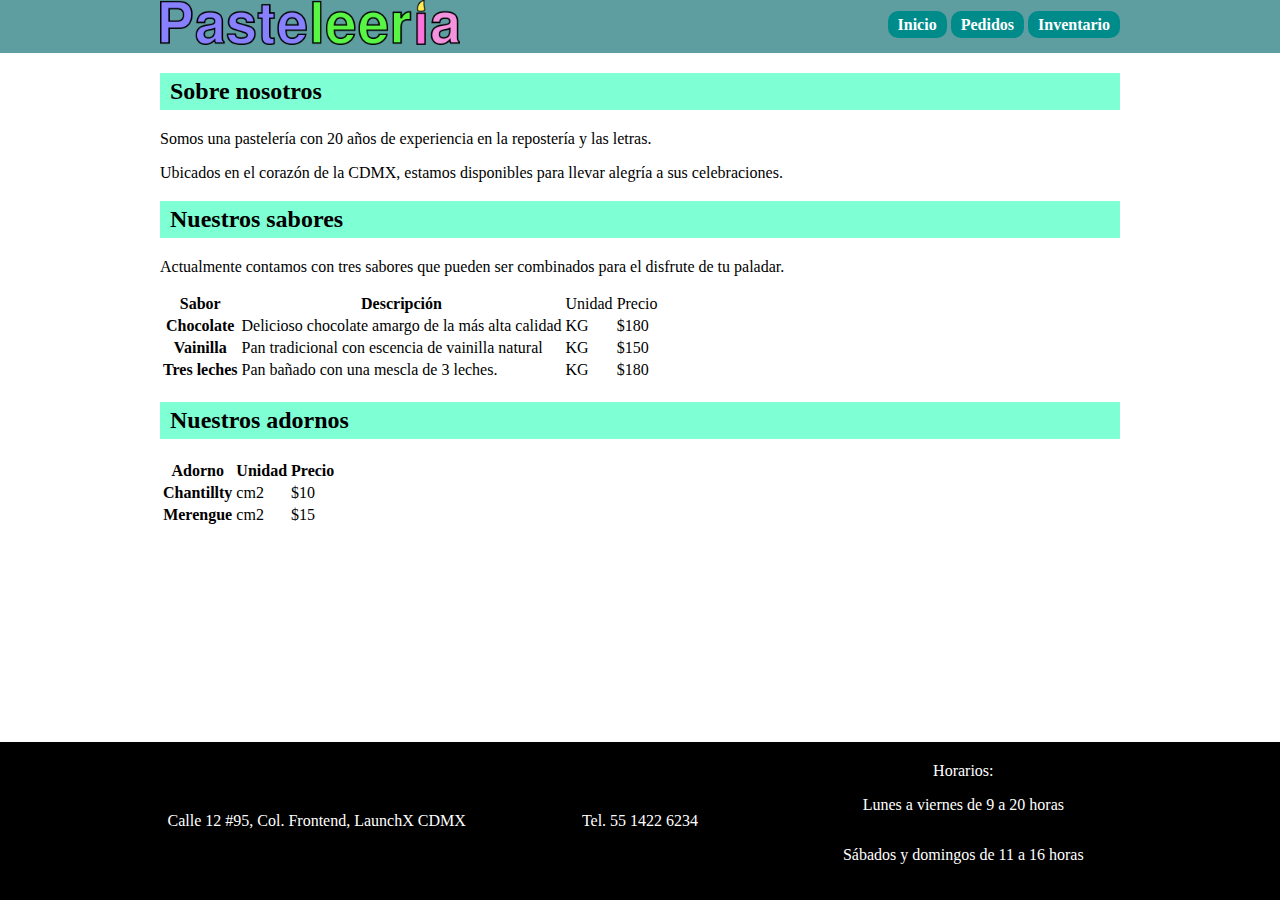
<file: site/index.html>
<!DOCTYPE html>
<html lang="en">
<head>
    <meta charset="UTF-8">
    <meta http-equiv="X-UA-Compatible" content="IE=edge">
    <meta name="viewport" content="width=device-width, initial-scale=1.0">
    <title>Paste-leería</title>
    <link rel="stylesheet" href="./src/style.css">
</head>
<body>
    <header>
        <div>
            <h1><img src="./src/Pasteleria.png" alt="Paste-leería"></h1>
            <nav>
                <ul>
                    <li><a href="./index.html">Inicio</a></li>
                    <li><a href="./pedidos.html">Pedidos</a></li>
                    <li><a href="./inventario.html">Inventario</a></li>
                </ul>
            </nav>
        </div>
    </header>
    <main>
        <article>
            <h2>Sobre nosotros</h2>
            <p>Somos una pastelería con 20 años de experiencia en la repostería y las letras.</p>
            <p>Ubicados en el corazón de la CDMX, estamos disponibles para llevar alegría a sus celebraciones.</p>
        </article>
        <article>
            <h2>Nuestros sabores</h2>
            <p>Actualmente contamos con tres sabores que pueden ser combinados para el disfrute de tu paladar.</p>
            <table>
                <tr>
                    <th>Sabor</th>
                    <th>Descripción</th>
                    <td>Unidad</td>
                    <td>Precio</td>
                </tr>
                <tr>
                    <th>Chocolate</th>
                    <td>Delicioso chocolate amargo de la más alta calidad</td>
                    <td>KG</td>
                    <td>$180</td>
                </tr>
                <tr>
                    <th>Vainilla</th>
                    <td>Pan tradicional con escencia de vainilla natural</td>
                    <td>KG</td>
                    <td>$150</td>
                </tr>
                <tr>
                    <th>Tres leches</th>
                    <td>Pan bañado con una mescla de 3 leches.</td>
                    <td>KG</td>
                    <td>$180</td>
                </tr>
            </table>
        </article>
        <article>
            <h2>Nuestros adornos</h2>
            <table>
                <tr>
                    <th>Adorno</th>
                    <th>Unidad</th>
                    <th>Precio</th>
                </tr>
                <tr>
                    <th>Chantillty</th>
                    <td>cm2</td>
                    <td>$10</td>
                </tr>
                <tr>
                    <th>Merengue</th>
                    <td>cm2</td>
                    <td>$15</td>
                </tr>
            </table>
        </article>
        

    </main>
    <footer>
        <div>
            <div class="columna">Calle 12 #95, Col. Frontend, LaunchX CDMX</div>
            <div class="columna">Tel. 55 1422 6234</div>
            <div class="columna">Horarios:
                <p>Lunes a viernes de 9 a 20 horas</p>
                <p>Sábados y domingos de 11 a 16 horas</p>
            </div>
        </div>
    </footer>
</body>
</html>
</file>
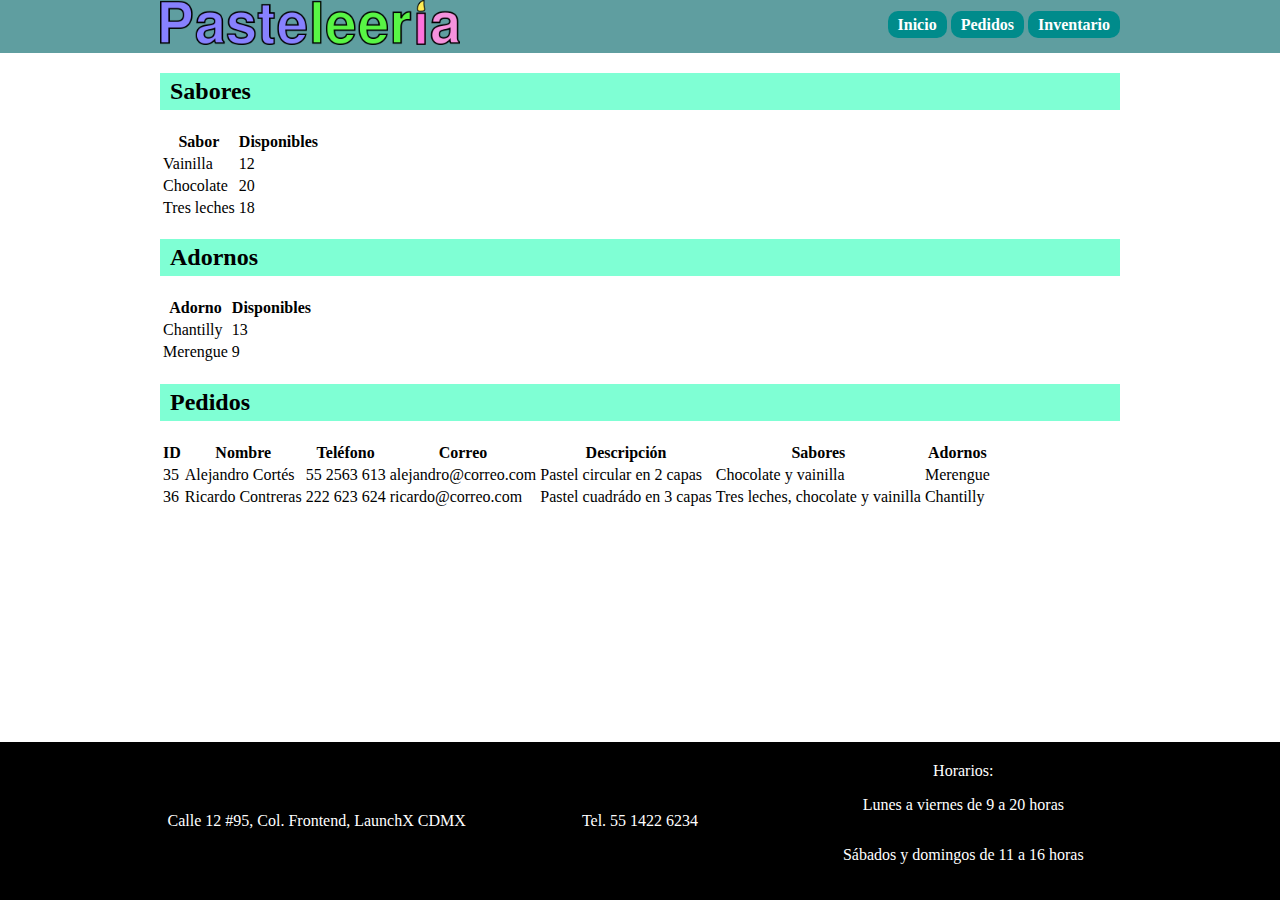
<file: site/inventario.html>
<!DOCTYPE html>
<html lang="en">
<head>
    <meta charset="UTF-8">
    <meta http-equiv="X-UA-Compatible" content="IE=edge">
    <meta name="viewport" content="width=device-width, initial-scale=1.0">
    <title>Paste-leería: Inventario</title>
    <link rel="stylesheet" href="./src/style.css">
</head>
<body>
    <header>
        <div>
            <h1><img src="./src/Pasteleria.png" alt="Paste-leería"></h1>
            <nav>
                <ul>
                    <li><a href="./index.html">Inicio</a></li>
                    <li><a href="./pedidos.html">Pedidos</a></li>
                    <li><a href="./inventario.html">Inventario</a></li>
                </ul>
            </nav>
        </div>
    </header>
    <main>
        <h2>Sabores</h2>
        <table>
            <tr>
                <th>Sabor</th>
                <th>Disponibles</th>
            </tr>
            <tr>
                <td>Vainilla</td>
                <td>12</td>
            </tr>
            <tr>
                <td>Chocolate</td>
                <td>20</td>
            </tr>
            <tr>
                <td>Tres leches</td>
                <td>18</td>
            </tr>
        </table>

        <h2>Adornos</h2>
        <table>
            <tr>
                <th>Adorno</th>
                <th>Disponibles</th>
            </tr>
            <tr>
                <td>Chantilly</td>
                <td>13</td>
            </tr>
            <tr>
                <td>Merengue</td>
                <td>9</td>
            </tr>
        </table>

        <h2>Pedidos</h2>
        <table>
            <tr>
                <th>ID</th>
                <th>Nombre</th>
                <th>Teléfono</th>
                <th>Correo</th>
                <th>Descripción</th>
                <th>Sabores</th>
                <th>Adornos</th>
            </tr>
            <tr>
                <td>35</td>
                <td>Alejandro Cortés</td>
                <td>55 2563 613</td>
                <td>alejandro@correo.com</td>
                <td>Pastel circular en 2 capas</td>
                <td>Chocolate y vainilla</td>
                <td>Merengue</td>
            </tr>
            <tr>
                <td>36</td>
                <td>Ricardo Contreras</td>
                <td>222 623 624</td>
                <td>ricardo@correo.com</td>
                <td>Pastel cuadrádo en 3 capas</td>
                <td>Tres leches, chocolate y vainilla</td>
                <td>Chantilly</td>
            </tr>
        </table>
        
    </main>
    <footer>
        <div>
            <div class="columna">Calle 12 #95, Col. Frontend, LaunchX CDMX</div>
            <div class="columna">Tel. 55 1422 6234</div>
            <div class="columna">Horarios:
                <p>Lunes a viernes de 9 a 20 horas</p>
                <p>Sábados y domingos de 11 a 16 horas</p>
            </div>
        </div>
        
    </footer>
</body>
</html>
</file>
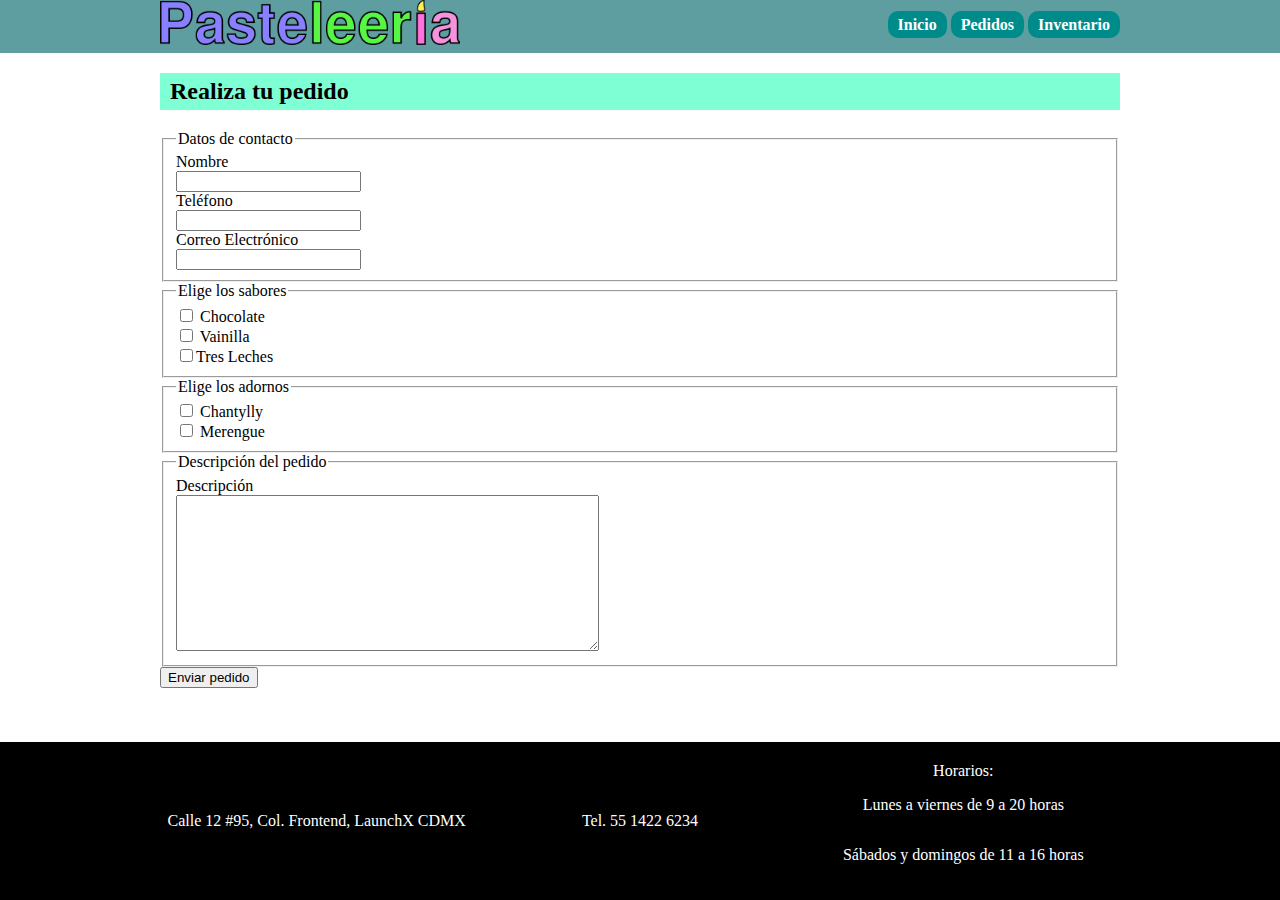
<file: site/pedidos.html>
<!DOCTYPE html>
<html lang="en">
<head>
    <meta charset="UTF-8">
    <meta http-equiv="X-UA-Compatible" content="IE=edge">
    <meta name="viewport" content="width=device-width, initial-scale=1.0">
    <title>Paste-leería: Pedidos</title>
    <link rel="stylesheet" href="./src/style.css">
</head>
<body>
    <header>
        <div>
            <h1><img src="./src/Pasteleria.png" alt="Paste-leería"></h1>
            <nav>
                <ul>
                    <li><a href="./index.html">Inicio</a></li>
                    <li><a href="./pedidos.html">Pedidos</a></li>
                    <li><a href="./inventario.html">Inventario</a></li>
                </ul>
            </nav>
        </div>
    </header>
    <main>
        <h2>Realiza tu pedido</h2>
        <form action="">
            <fieldset>
                <legend>Datos de contacto</legend>
                    <label for="nombre">Nombre</label>
                    <input type="text" id="nombre" name="nombre">
                    <label for="telefono">Teléfono</label>
                    <input type="tel" id="telefono" name="telefono">
                    <label for="correoElectronico">Correo Electrónico</label>
                    <input type="email" id="correoElectronico" name="correoElectronico">
            </fieldset>
            <fieldset>
                <legend>Elige los sabores</legend>
                <label for="chocolate"><input type="checkbox" name="chocolate" id="chocolate"> Chocolate</label>
                <label for="vainilla"><input type="checkbox" name="vainilla" id="vainilla"> Vainilla</label>
                <label for="tresLeches"><input type="checkbox" name="tresLeches" id="tresLeches">Tres Leches</label>

            </fieldset>
            <fieldset>
                <legend>Elige los adornos</legend>
                <label for="chantilly"><input type="checkbox" name="chantilly" id="chantilly"> Chantylly</label>
                <label for="merengue"><input type="checkbox" name="merengue" id="merengue"> Merengue</label>
            </fieldset>
            <fieldset>
                <legend>Descripción del pedido</legend>
                <label for="descripcion">Descripción</label>
                <textarea name="" id="" id="descripcion" name="descripcion" cols="50" rows="10"></textarea>
            </fieldset>
            <input type="submit" value="Enviar pedido"> 
        </form>
        
    </main>
    <footer>
        <div>
            <div class="columna">Calle 12 #95, Col. Frontend, LaunchX CDMX</div>
            <div class="columna">Tel. 55 1422 6234</div>
            <div class="columna">Horarios:
                <p>Lunes a viernes de 9 a 20 horas</p>
                <p>Sábados y domingos de 11 a 16 horas</p>
            </div>
        </div>
       
    </footer>
</body>
</html>
</file>
<file: site/src/style.css>
*{
    box-sizing: border-box;
}

body{
    margin: 0;
    padding: 0;
    padding-bottom: 180px;
}

header{
    width: 100%;
    background-color: cadetblue;
    color: white;
}

header>div{
    max-width: 960px;
    margin: 0 auto;
    display: flex;
    flex-flow: row;
    flex-wrap: wrap;
    justify-content: space-between;
}

header h1{
    margin: 0;
}
header h1 img{
    max-width: 300px;
}

header li{
    list-style: none;
    display: inline-block;
}

header li a{
    text-decoration: none;
    background-color: darkcyan;
    color: white;
    font-weight: bold;
    padding: 5px 10px;
    border-radius:10px;
}


h2{
    background-color:aquamarine;
    padding: 5px 10px;
}



main{
    max-width: 960px;
    margin: 0 auto;
}

footer{
    width: 100%;
    position: fixed;
    bottom: 0;
    background-color: black;
    color: white;
    padding: 20px;
    
}
footer>div{
    max-width: 960px;
    margin: 0 auto;
    display: grid;
    grid-template-columns: repeat(auto-fill, minmax(300px,1fr));
    gap: 10px;
}
footer .columna{
    display: flex;
    flex-direction: column;
    align-items: center;
    justify-content: center;
}


label{
    display: block;
}
</file>
